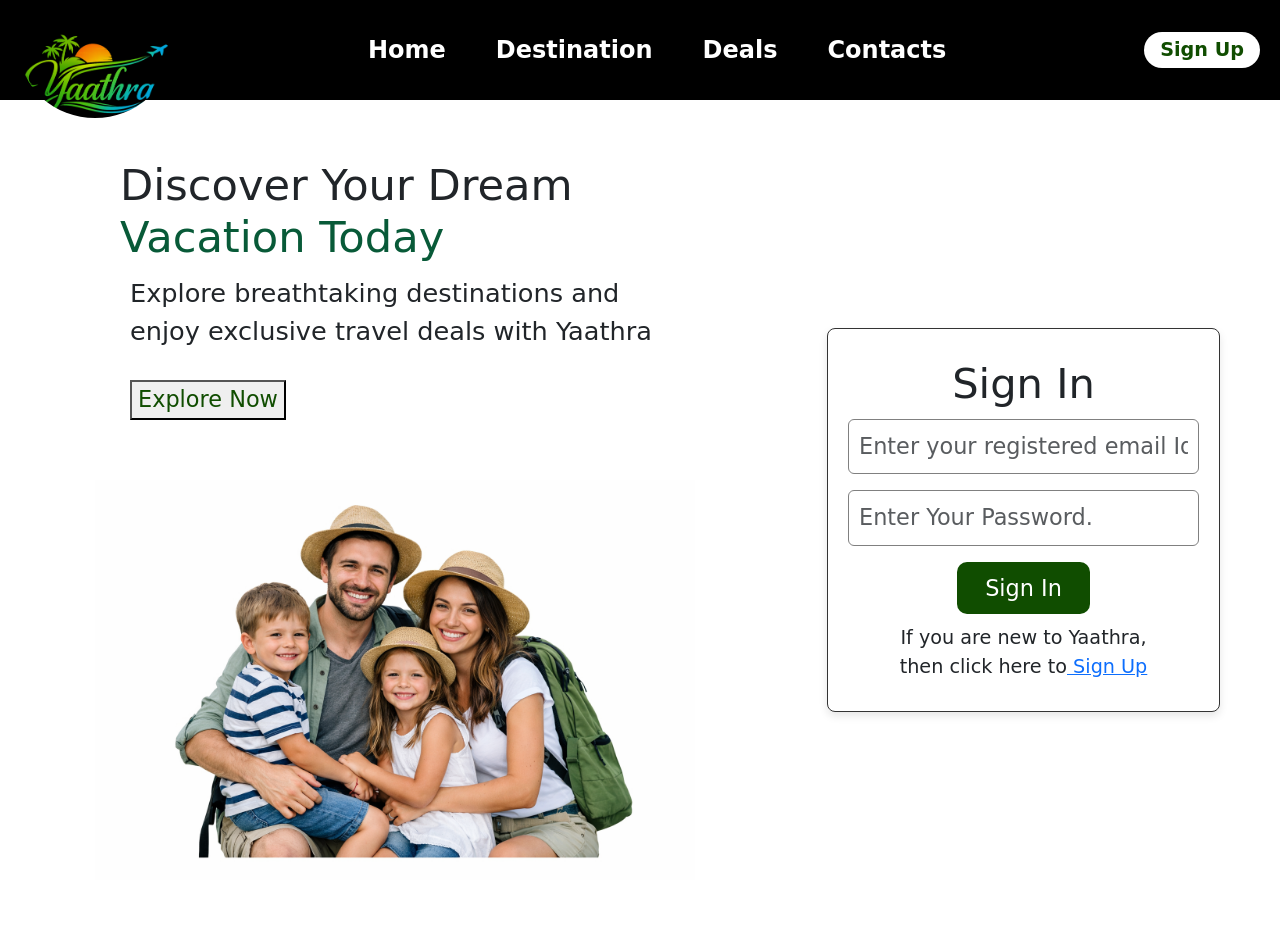
<file: SignIn.html>
<!DOCTYPE html>
<html lang="en">

<head>
  <meta charset="UTF-8">
  <meta name="viewport" content="width=device-width, initial-scale=1.0">
  <title>Sign In</title>
  <link href="https://cdn.jsdelivr.net/npm/bootstrap@5.3.8/dist/css/bootstrap.min.css" rel="stylesheet"
        integrity="sha384-sRIl4kxILFvY47J16cr9ZwB07vP4J8+LH7qKQnuqkuIAvNWLzeN8tE5YBujZqJLB" crossorigin="anonymous">
  <link rel="stylesheet" href="css/style.css">
  <link rel="stylesheet" href="css/signUp.css">
  <link rel="stylesheet" href="css/signIn.css">
</head>

<body>
  <!-- header -->
  <header>
    <div class="head">
      <img src="images/logo1.png" alt="Logo of yaathra">

      <!-- Hamburger icon -->
      <div class="hamburger">
        <span></span>
        <span></span>
        <span></span>
      </div>

      <div class="nav-links">
        <ul>
          <li><a href="#home">Home</a></li>
          <li><a href="#destination">Destination</a></li>
          <li><a href="#deals">Deals</a></li>
          <li><a href="#contacts">Contacts</a></li>
        </ul>
      </div>
      <button class="btn-header" onclick="window.location.href='SignUp.html'">Sign Up</button>
    </div>
  </header>

  <main>
    <div class="d-flex flex-row section-together">
      <div class="hero-signup" id="home">
        <div class="hero-signup-text">
          <h1>Discover Your Dream <span style="color: rgb(8, 90, 56);">Vacation Today</span></h1>
          <p>Explore breathtaking destinations and enjoy exclusive travel deals with Yaathra</p>
          <button>Explore Now</button>
        </div>
        <div class="hero-signup-image">
          <img src="images/travel-hero-image.png" alt="family photo travel">
        </div>
      </div>


      
      <form>
        <div class="form-container">
          <h1>Sign In</h1>
          <div class="mb-3">
            <input type="email" class="form-control" id="emailId" placeholder="Enter your registered email Id.">
            <span class="ErrorMessage" id="emailError"></span>
          </div>
          <div class="mb-3">
            <input type="password" class="form-control" id="passwordId" placeholder="Enter Your Password.">
            <span class="ErrorMessage" id="passwordError"></span>
          </div>
          <button type="submit" class="btn-header" id="btnSignInId">Sign In</button>
          <p> If you are new to Yaathra, <br>then click here to<a href="SignUp.html"> Sign Up</a></p>
        </div>
      </form>
    </div>
  </main>

  <script>
    const hamburger = document.querySelector(".hamburger");
    const navLinks = document.querySelector(".nav-links");

    hamburger.addEventListener("click", () => {
      navLinks.classList.toggle("active");
      hamburger.classList.toggle("active"); // animate icon
    });
  </script>

  <script src="https://cdn.jsdelivr.net/npm/bootstrap@5.3.8/dist/js/bootstrap.bundle.min.js"
          integrity="sha384-FKyoEForCGlyvwx9Hj09JcYn3nv7wiPVlz7YYwJrWVcXK/BmnVDxM+D2scQbITxI"
          crossorigin="anonymous"></script>
  <script src="js/signIn.js"></script>

</body>
</html>
</file>
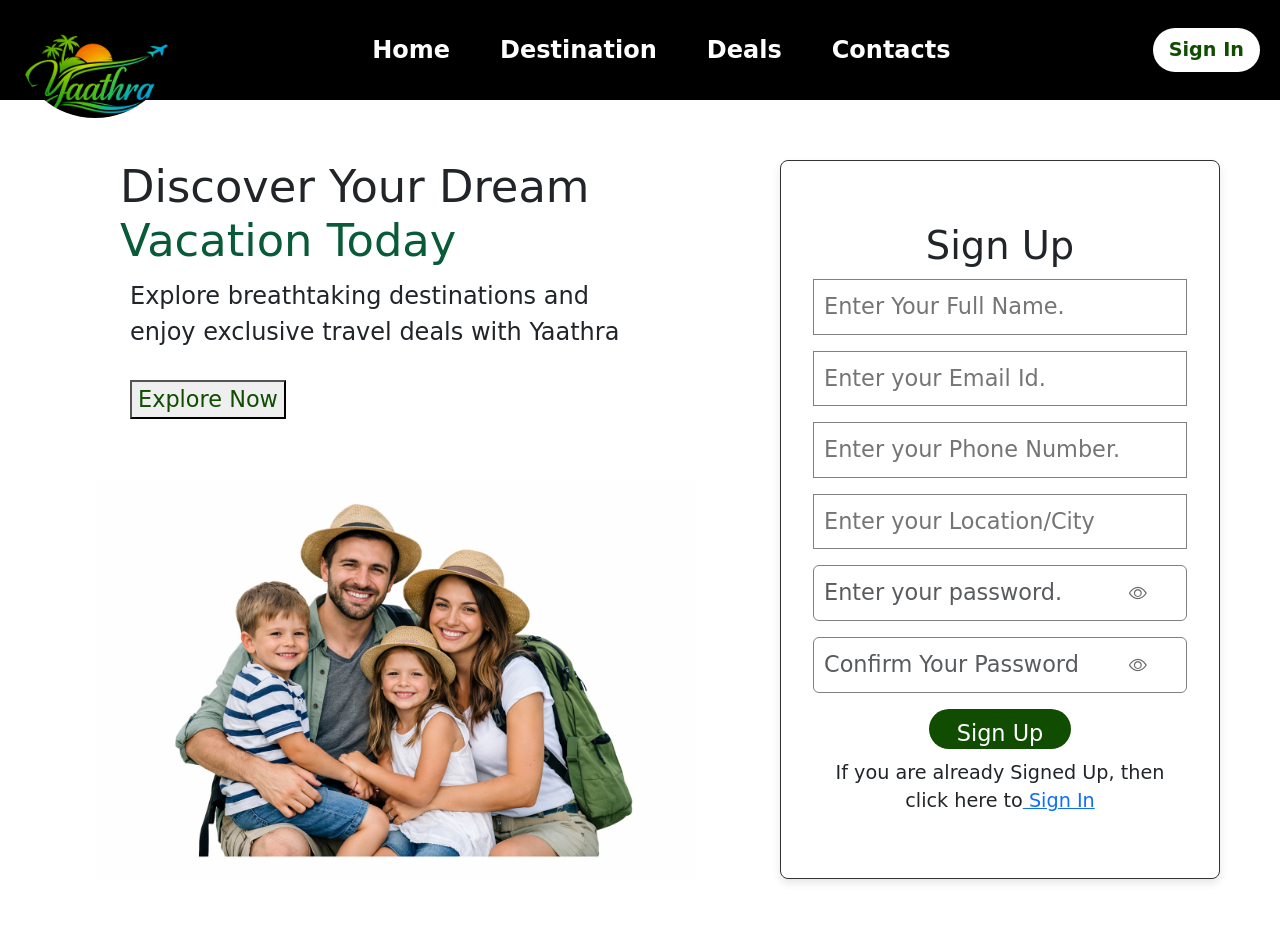
<file: SignUp.html>
<!DOCTYPE html>
<html lang="en">

<head>
    <meta charset="UTF-8">
    <meta name="viewport" content="width=device-width, initial-scale=1.0">
    <title>Sign Up</title>
    <link href="https://cdn.jsdelivr.net/npm/bootstrap@5.3.8/dist/css/bootstrap.min.css" rel="stylesheet"
        integrity="sha384-sRIl4kxILFvY47J16cr9ZwB07vP4J8+LH7qKQnuqkuIAvNWLzeN8tE5YBujZqJLB" crossorigin="anonymous">
    <link rel="stylesheet" href="css/style.css">
    <link rel="stylesheet" href="css/signUp.css">
    <link rel="stylesheet" href="https://cdn.jsdelivr.net/npm/bootstrap-icons/font/bootstrap-icons.css">

</head>

<body>
    <!-- header -->
    <header>
        <div class="head">
            <img src="images/logo1.png" alt="Logo of yaathra">

            <!-- Hamburger icon -->
            <div class="hamburger">
                <span></span>
                <span></span>
                <span></span>
            </div>

            <div class="nav-links">
                <ul>
                    <li><a href="#home">Home</a></li>
                    <li><a href="#destination">Destination</a></li>
                    <li><a href="#deals">Deals</a></li>
                    <li><a href="#contacts">Contacts</a></li>
                </ul>

            </div>
            <button class="headerbutton" onclick="window.location.href='SignIn.html'">Sign In</button>

        </div>
    </header>

    <main>
        <div class="d-flex flex-row section-together">
            <div class="hero-signup" id="home">
                <div class="hero-signup-text">
                    <h1>Discover Your Dream <span style="color: rgb(8, 90, 56);">Vacation Today</span></h1>
                    <p>Explore breathtaking destinations and enjoy exclusive travel deals with Yaathra</p>
                    <button>Explore Now</button>
                </div>
                <div class="hero-signup-image">
                    <img src="images/travel-hero-image.png" alt="family photo travel">
                </div>
            </div>


            <div class="form-container d-flex flex-column justify-content-center gap-3">
                <form>
                    <div class="form container">
                        <h1>Sign Up</h1>
                        <div class="mb-3 d-flex flex-column">
                            <input type="text" id="nameId" placeholder="Enter Your Full Name.">
                            <span class="ErrorMessage" id="nameError"></span>
                        </div>

                        <div class="mb-3 d-flex flex-column">

                            <input type="email" id="emailId" placeholder="Enter your Email Id.">
                            <span class="ErrorMessage" id="emailError"></span>
                        </div>

                        <div class="mb-3 d-flex flex-column">

                            <input type="number" id="phoneId" placeholder="Enter your Phone Number." maxlength="10" minlength="10">
                            <span class="ErrorMessage" id="phoneError"></span>
                        </div>

                        <div class="mb-3 d-flex flex-column">

                            <input type="text" id="cityId" placeholder="Enter your Location/City">
                            <span class="ErrorMessage" id="cityError"></span>
                        </div>

                        <div class="mb-3 position-relative">
                            <input type="password" class="form-control" id="passwordId"
                                placeholder="Enter your password." style="padding-right: 40px;">
                            <!-- extra space for icon -->
                            <i class="bi bi-eye toggle-password" onclick="togglePassword('passwordId', this)"></i>
                        </div>
                            <span class="ErrorMessage" id="passwordError"></span>


                        <div class="mb-3 position-relative">
                            <input type="password" class="form-control" id="confirmPasswordId"
                                placeholder="Confirm Your Password" style="padding-right: 40px;">
                            <i class="bi bi-eye toggle-password"
                                onclick="togglePassword('confirmPasswordId', this)"></i>
                        </div>
                            <span class="ErrorMessage" id="confirmPasswordError"></span>


                        <div>
                        <button type="submit" class="btn btn-primary btn-header" id="btnSignUpId">Sign Up</button>
                        <p> If you are already Signed Up, then click here to<a href="SignIn.html"> Sign In</a></p>
                        </div>
                    </div>
                </form>

            </div>
    </main>

    </div>

    <script src="https://cdn.jsdelivr.net/npm/bootstrap@5.3.8/dist/js/bootstrap.bundle.min.js"
        integrity="sha384-FKyoEForCGlyvwx9Hj09JcYn3nv7wiPVlz7YYwJrWVcXK/BmnVDxM+D2scQbITxI"
        crossorigin="anonymous"></script>
    <script src="js/signUp.js"></script>
</body>

</html>
</file>
<file: css/style.css>
* {
    box-sizing: border-box;
}

body {
    padding-top: 150px;
    text-align: center;
    background-color: #ffffff;
}

body h1 {
    font-size: 2rem;
}

body h2 {
    font-size: 1.5rem;
}

body h3 {
    font-size: 30px;
    color: #2f5c2f;
}

body p {
    font-size: 1.2rem;
    margin: 10px;
}

/* Header */
.head {
    display: flex;
    justify-content: space-between;
    align-items: center;
    background-color: black;
    max-height: 100px;
    padding: 15px 10px;
    color: white;

    position: fixed;
    top: 0;
    left: 0;
    width: 100%;
    z-index: 1000;
}

.head img {
    padding-top: 50px;
    max-width: 150px;
    border-radius: 50%;
}

.head button {
    background-color: white;
    color: #104d00;
    border: none;
    padding: 8px 16px;
    border-radius: 30px;
    cursor: pointer;
    height: auto;
    font-size: 1.2rem;
}

.head button:hover {
    background-color: #6b8e6b;
    color: white;
}



/* Mobile nav hidden by default */
.nav-links {
    max-height: 0;
    overflow: hidden;
    opacity: 0;
    flex-direction: column;
    background: #6b8e6b;
    position: absolute;
    top: 60px;
    right: 20px;
    width: 200px;
    padding: 0 15px;
    border-radius: 8px;
    transition: max-height 0.4s ease, opacity 0.4s ease, padding 0.3s ease;
}

.nav-links.active {
    max-height: 300px;
    opacity: 1;
    padding: 15px;
}

.nav-links ul {
    list-style: none;
    margin: 0;
    padding: 0;
}

.nav-links li {
    padding: 10px 0;
    color: white;
    font-weight: bold;
}

.nav-links a {
    color: white;
    text-decoration: none;
    font-weight: bold;
    padding: 0 15px;
}

.nav-links a:hover {
    color: #f0f0f0;
    text-decoration: underline;
}

/* Hamburger */
.hamburger {
    display: flex;
    flex-direction: column;
    gap: 5px;
    cursor: pointer;
    z-index: 1000;
}

.hamburger span {
    height: 3px;
    width: 25px;
    background: white;
    border-radius: 2px;
    transition: all 0.3s ease;
}

.hamburger.active span:nth-child(1) {
    transform: rotate(45deg) translate(5px, 5px);
}

.hamburger.active span:nth-child(2) {
    opacity: 0;
}

.hamburger.active span:nth-child(3) {
    transform: rotate(-45deg) translate(6px, -6px);
}

/* Hero */
.hero {
    display: flex;
    flex-direction: column;
    /* mobile default */
    align-items: center;
    text-align: center;
    gap: 20px;
}

.hero-text {
    flex: 1;
}

.hero-image {
    flex: 1;
    
}

.hero img {
    width: 100%;
    height: auto;
    margin-top: 20px;
}


.hero-image-signup {
    flex: 1;
    display: none; /* Mobile view - Signup page- image section */
}


.hero button {
    background-color: #104d00;
    color: white;
    border: none;
    padding: 8px 16px;
    border-radius: 30px;
    cursor: pointer;
    height: 40px;
    font-size: 1rem;
}

.hero button:hover {
    background-color: #6b8e6b;
    color: white;
}

/* Deals */
.nav-options {
    display: flex;
    flex-direction: column;
    align-items: center;
    justify-content: center;
    background-color: #e6f8e2;
    border: 1px solid #7e9c76;
    margin: 0 80px 50px;
    border-radius: 5%;


    flex: 1 1 250px;
    max-width: 300px;
    min-width: 200px;
    height: auto;
    padding: 20px;


    text-align: center;
    text-decoration: none;
    color: inherit;
    cursor: pointer;
    transition: transform 0.2s ease, box-shadow 0.2s ease;
}

.nav-options:hover {
    transform: translateY(-5px);
    box-shadow: 0 4px 10px rgba(15, 240, 3, 0.2);
    border-color: rgb(13, 243, 93);
}

.nav-options img {
    width: 40px;
    margin-top: 5px;
}



.nav-options h3 {
    font-size: 1rem;
    ;
}

.nav-options p {
    font-size: .8rem;
}



.prof-head {
    border-radius: 50%;
}




.main-deals-nav {
    display: flex;
    flex-wrap: wrap;
    justify-content: center;
    gap: 20px;
}

.deals-heading {
    margin-bottom: 50px;
}

.deals-heading p {
    text-align: justify;
}

/* Vacation cards */

.vacation-card {
    display: flex;
    flex-direction: column;
    margin-right: 20px;


}


.vacation-nav {
    display: flex;
    flex-direction: column;
    margin: 40px auto 50px;
    border: 1px solid #7e9c76;
    max-width: 300px;
    padding: 20px;
    border-radius: 20px;

}

.vac-nav-options {
    background-color: #f5f5f5;
    border-radius: 8px;
    overflow: hidden;

}

.vac-nav-options p {
    font-size: 1.5rem;
}

.vac-nav-options img {
    width: 300px;
    height: 3 00px;
    border-radius: 20px 20px 0 0;
}

.place-price {
    display: flex;
    justify-content: space-between;
    padding: 10px 0;
    font-weight: bold;
    border-bottom: 1px solid #7e9c76;
}

.place-price p {
    font-size: 1.2rem;

}

.trip-day-btn {
    display: flex;
    justify-content: space-between;
    padding-top: 20px;
}

.trip-day-btn p {
    color: #104d00;
    font-size: 1rem;
}

.trip-day-btn button {
    background-color: rgb(8, 90, 56);
    color: white;
    border: none;
    padding: 8px 16px;
    border-radius: 20px;
    cursor: pointer;
    width: auto;
    height: 40px;
    font-size: 0.8rem;
}

.trip-day-btn button:hover {
    background-color: #6b8e6b;
    color: white;
}

/* Feedback */
.client-feedback {
    display: flex;
    flex-direction: column;
    border: 1px solid #7e9c76;
    border-radius: 20px;
    background-color: #e6f8e2;
    margin: 50px;
}

.client-feedback-text p {
    text-align: justify;
}

.feedback-1 {
    position: relative;
    background-color: #ffffff;
    border: 1px solid #2f5c2f;
    border-radius: 30px;
    padding: 20px;
    margin: 50px;
    text-align: justify;
}

.feedback-1-img {
    width: 12%;
    max-width: 50px;
    min-width: 40px;
    height: auto;
    border-radius: 50%;
    position: absolute;
    top: -10px;
    left: -10px;
}

.client p {
    font-size: 1.2rem;
    font-weight: bolder;
    color: #104d00;
}

/* Subscribe form */
.get-in-touch {
    display: flex;
    flex-direction: column;
    align-items: center;
    margin: 20px auto;
    border: 1px solid #2f5c2f;
    border-radius: 10px;
    padding: 20px;
    width: 90%;
    max-width: 500px;
    background-image: url("../images/form-bg-image.png");
    background-size: cover;
    background-position: center;
    background-repeat: repeat;
    position: relative;
}

.get-in-touch::before {
    content: "";
    position: absolute;
    inset: 0;
    background-color: rgba(255, 255, 255, 0.4);
    z-index: 0;
}

.get-in-touch * {
    position: relative;
    z-index: 1;
}

.get-in-touch h2 {
    text-align: center;
    margin-bottom: 20px;
}

.get-in-touch-fields {
    display: flex;
    flex-direction: column;
    gap: 15px;
    width: 100%;
}

.get-in-touch-fields input,
.get-in-touch-fields textarea {
    padding: 10px;
    border: 1px solid #7e9c76;
    border-radius: 5px;
    font-size: 1rem;
}

.get-in-touch-fields input:focus,
.get-in-touch-fields textarea:focus {
    outline: none;
    border-color: rgb(8, 90, 56);
    box-shadow: 0 0 5px rgba(8, 90, 56, 0.3);
}


.subscribe-btn {
    background-color: rgb(8, 90, 56);
    color: white;
    border: none;
    padding: 10px 20px;
    border-radius: 5px;
    cursor: pointer;
    font-size: 1rem;
    margin-top: 10px;
}

.subscribe-btn:hover {
    background-color: #2f5c2f;
}

/* Footer */
.footer-container {
    display: flex;
    flex-direction: column;
    align-items: center;
    text-align: center;
    padding: 10px;
    gap: 10px;
    border-top: 1px solid #6b8e6b;
    background: black;
    color: white;
}

.company-media img {

    padding-top: 20px;
    max-width: 100px;
    border-radius: 50%;

}

.company-media p {
    margin-top: 0px;
}

.more-options {
    display: flex;
    flex-direction: column;
    justify-content: center;
    text-align: center;
    padding: 20px;
    gap: 20px;
}

.more-options h3 {
    font-size: 1.5rem;
    font-weight: bold;
    margin-bottom: 2px;
}

.more-options ul {
    list-style: none;
    padding: 0;
    margin: 0;
}

.more-options ul li a {
    text-decoration: none;
    color: #9aeaab;
}

.more-options ul li a:hover {
    color: rgb(8, 90, 56);
}

.social-links img {
    margin: 0 10px;
    transition: transform 0.2s ease;
    border-radius: 0%;

}

.social-links img:hover {
    transform: scale(1.1);
}

.copyright-terms {
    border-top: 1px solid #6b8e6b;
    padding-top: 10px;
    display: flex;
    flex-direction: column;
    align-items: center;
    background-color: black;
    color: white;
}






/* Tab view: >768 */

@media (min-width:769px) and (max-width:1024px) {
    body {
        padding-top: 120px;
    }



    body h2 {
        font-size: 2.5rem;
    }

    body h3 {
        font-size: 1rem;
        color: #2f5c2f;
    }

    body p {
        font-size: 1.2rem;
        margin: 10px;
    }

    .hero-text p {
        font-size: 1.5rem;

    }

    .hamburger {
        display: none;

    }

    .nav-links {
        display: flex;
        position: static;
        background: none;
        width: auto;
        padding: 0;
        opacity: 1;
        max-height: none;
    }

    .nav-links ul {
        display: flex;
        gap: 20px;
    }

    .nav-links li {
        padding: 0;
        color: white;
        font-weight: bold;
        font-size: 1rem;
    }

    .hero {
        flex-direction: row;
        justify-content: space-between;
        margin-bottom: 50px;
    }

    .hero h1 {
        font-size: 3rem;
        font-weight: bolder;
    }

    .hero img {
        width: 100%;
        max-width: 800px;
        margin-top: 0;
    }

    .main-deals-nav {
        flex-direction: row;
        flex-wrap: wrap;
        justify-content: space-evenly;
        gap: 20px;



    }

    .nav-options {
       
        flex: 1 1 250px;
        max-width: 250px;
        height: auto;
        padding: 20px;
    }

    .nav-options img {
        width: 50px;
    }

    .nav-options h3 {
        font-size: 1.2rem;

    }

    .nav-options p {
        font-size: 1rem;
    }

    .vacation-card {
        flex-direction: row;
        justify-content: space-evenly;
        gap: 20px;
    }

    .vacation-nav {
        height: 400px;
        width: 400px;
    }

    .vac-nav-options img {
        height: 200px;
        width: 200px;
    }

    .client-feedback {
        display: flex;
        flex-direction: row;

        margin: 20px;
    }

    .client-feedback-text p {
        text-align: justify;
    }

    .feedback-1 {

        padding: 10px;
        margin: 20px;
        text-align: justify;
    }

    .feedback-1-img {
        width: 15%;
        max-width: 80px;
        height: auto;
        border-radius: 50%;
        position: absolute;
        top: -10px;
        left: -10px;
    }


    .client p {
        font-size: 1.2rem;
        font-weight: bolder;
        color: #104d00;
    }

    .more-options {
        flex-direction: row;
        justify-content: center;
        text-align: left;
        gap: 40px;
    }

    .company-media img {

        padding-top: 20px;
        max-width: 100px;
        border-radius: 50%;

    }

    .social-links img {
        border-radius: 0%;

    }

    .footer-container {
        flex-direction: row;
        justify-content: space-between;
        align-items: flex-start;
        padding: 0 40px;
    }


}

/* Desktop view: ≥1025px */
@media (min-width: 1025px) {
    body {
        padding-top: 120px;
        padding-left: 20px;
        padding-right: 20px;
    }

    body h2 {
        font-size: 3rem;

    }

    .head {
        padding-left: 20px;
        padding-right: 20px;

    }

    .head h2 {
        font-size: 3rem;
    }

    .hamburger {
        display: none;

    }

    .nav-links {
        display: flex;
        position: static;
        background: none;
        width: auto;
        padding: 0;
        opacity: 1;
        max-height: none;
    }

    .nav-links ul {
        display: flex;
        gap: 20px;
    }

    .nav-links li {
        padding: 0;
        color: white;
        font-weight: bold;
        font-size: 1.5rem;
    }

    .head button {
        font-weight: bolder;
    }

    .hero {
        flex-direction: row;
        justify-content: space-between;
        align-items: center;
        margin-bottom: 50px;
        gap: 40px;
    }

    .hero h1 {
        font-size: 5rem;
        font-weight: bolder;
    }

    .hero p {
        font-size: 2rem;
    }

    .hero img {
        width: 100%;
        max-width: 1000px;
        margin-top: 0;
    }



    .hero button {
        font-weight: bolder;
    }

    .deals-heading p {
        font-size: 1.5rem;
    }

    .main-deals-nav {
        flex-direction: row;
        flex-wrap: wrap;
        justify-content: space-evenly;
        gap: 20px;
    }

    .nav-options {
        flex: 1 1 300px;
        max-width: 300px;
        height: auto;
        padding: 20px;
    }

    .nav-options img {
        width: 60px;
        margin-bottom: 10px;
    }

    .nav-options h3 {
        font-size: 1.6rem;
    }

    .nav-options p {
        font-size: 1.2rem;
    }

    .vacation-card {
        flex-direction: row;
        flex-wrap: wrap;
        justify-content: center;
        gap: 20px;
    }

    .vacation-nav {
        flex: 1 1 300px;
        max-width: 500px;
        height: auto;
    }


    .trip-day-btn button {
        font-size: 1rem;
    }



    .vac-nav-options img {
        width: 100%;
        height: auto;
        border-radius: 20px 20px 0 0;
    }

    .client-feedback {
        flex-direction: row;
        justify-content: space-between;
        gap: 20px;
        margin: 20px;
    }

    .client-feedback-text h2 {
        font-size: 2rem;
    }

    .client-feedback-text p {
        font-size: 1.3rem;
        text-align: justify;
        padding: 50px;
        max-width: 1000px;
        flex: 1;
    }

    .feedback-1 {
        flex: 1;
        padding: 60px;
        margin: 30px;
        text-align: justify;
    }

    .feedback-1-img {
        width: 25%;
        max-width: 100px;
        height: auto;
        border-radius: 50%;
        position: absolute;
        top: -20px;
        left: -20px;
    }

    .social-links {
        margin-bottom: 10px;
    }

    .more-options {
        flex-direction: row;
        justify-content: space-evenly;
        text-align: left;
        gap: 100px;
    }

    .footer-container {
        flex-direction: row;
        justify-content: space-between;
        align-items: flex-start;
        padding: 0 40px;
    }

}
</file>
<file: css/signUp.css>
/* SIGNUP PAGE */

body {
    display: flex;
    justify-content: center;
    align-items: center;
    min-height: 100vh;
    margin: 0;
}
.btn-header {
  background-color: #104d00;
  color: white;
  border: none;
  padding: 0 16px;         
  border-radius: 30px;
  cursor: pointer;
  height: 40px;
  font-size: 1rem;
  text-align: center;
  line-height: 20px;      

}


.btn-header:hover {
    background-color: #6b8e6b;
    color: white;
}

.form-container {
    border: 1px solid #333;
    border-radius: 8px;
    padding: 20px;
    max-width: 400px;
    width: 100%;
    background-color: #fff;
    box-shadow: 0 4px 8px rgba(0, 0, 0, 0.1);
}


.form-container h1 {
    margin-top: 10px;
    margin-bottom: 10px;
}

.ErrorMessage {
    color: red;
}

.form-container input {
    width: 300px;
    height: auto;
    border: 1px solid grey;
    padding: 10px;
}

/* Hero */


.hero-section {
    display: none;
}

.hero-signup {
    display: flex;
    flex-direction: column;
    /* mobile default */
    align-items: center;
    text-align: center;
    gap: 20px;
    display: none;

}

.hero-signup-text {
    flex: 1;
}

.hero-signup-image {
    flex: 1;

}

.hero-signup img {
    width: 100%;
    height: auto;
    margin-top: 20px;
}


.hero-signup-image {
    flex: 1;
    display: none;
    /* Mobile view - Signup page- image section */
}


.hero button {
    background-color: #104d00;
    color: white;
    border: none;
    padding: 8px 16px;
    border-radius: 30px;
    cursor: pointer;
    height: 40px;
    font-size: 1rem;
    
}

.hero button:hover {
    background-color: #6b8e6b;
    color: white;
}

.toggle-password {
    position: absolute;
    right: 40px;
    /* inside the input, right end */
    top: 50%;
    transform: translateY(-50%);
    cursor: pointer;
    font-size: 18px;
    color: #666;
}


/* Tabltet View */

@media (min-width: 769px) and (max-width: 1024px) {
    body {
        flex-direction: row;
        justify-content: space-evenly;
        align-items: flex-start;
        padding: 40px;
    }

    .section-together {
        margin-top: 200px;
        display: flex;
        justify-content: space-between;
        gap: 20px;
    }

    .form-container {
        max-width: 400px;
        width: 50%;
    }

    .form-container h1 {
        font-size: 2rem;
    }

    .form-container input {
        width: 100%;
        font-size: 1rem;
    }

    .btn {
        font-size: 1.1rem;
        padding: 12px 24px;
        border-radius: 30px;
        text-align: center;
        vertical-align: middle;
    }

    .hero-signup {
        display: flex;
        flex-direction: column;
        align-items: center;
        text-align: left;
        width: 50%;


    }

    .hero-signup-text h1 {
        font-size: 2.2rem;
    }

    .hero-signup-text p {
        font-size: 1.2rem;
    }

    .hero-signup-image {
        display: block;
    }

    .hero-signup img {
        width: 500px;
        height: auto;
    }

    .hero-signup button {
        color: #104d00;
        margin-left: 10px;
        margin-top: 20px;
        text-align: center;
        font-size: 1.2rem;


    }

    .hero button {
        font-size: 1.1rem;
        padding: 12px 24px;
        border-radius: 8px;

    }
}

@media (min-width: 1025px) {
    body {
        flex-direction: row;
        justify-content: center;
        align-items: flex-start;
        gap: 60px;
        padding: 60px;
    }

    .form-container {
        max-width: 600px;
        width: 40%;
    }

    .form-container h1 {
        font-size: 2.4rem;
    }

    .form-container input {
        width: 100%;
        font-size: 1.4rem;
    }

    .section-together {
        margin-top: 100px;
        display: flex;
        justify-content: space-between;
    }

    .btn {
        font-size: 1.4rem;
        padding: 14px 28px;
        border-radius: 30px;
    }

    .hero-signup {
        display: flex;
        flex-direction: column;
        align-items: center;
        text-align: left;
        width: 50%;
        gap: 40px;
    }

    .hero-signup-text h1 {
        font-size: 2.8rem;
    }

    .hero-signup-text p {
        font-size: 1.5rem;
    }

    .hero-signup-image {
        flex: 1;
        display: block;
    }

    .hero-signup img {
        width: 600px;
        height: auto;
    }
  .hero-signup button {
        color: #104d00;
        margin-left: 10px;
        margin-top: 20px;
        text-align: center;
        font-size: 1.4rem;


    }
}
</file>
<file: css/signIn.css>
/* Tablet View */
@media (min-width: 769px) and (max-width: 1024px) {
  body {
    flex-direction: row;
    justify-content: space-evenly;
    align-items: flex-start;
    padding: 40px;
  }

  .section-together {
    margin-top: 100px;
    display: flex;
    justify-content: space-between;
    gap: 20px;
    vertical-align: middle;
    align-items: center;
  }

  .form-container {
    max-width: 800px;
    width: 100%;
    margin-right: 50px;
    height: auto;

  }

  .form-container h1 {
    font-size: 2.2rem;
  }

  .form-container input {
    width: 100%;
    font-size: 1.2rem;
  }

  .btn-header {
    font-size: 1.4rem;
    padding: 12px 24px;
    border-radius: 8px;
    height: 48px;
    align-items: center;
  }

  .hero-signup {
    display: flex;
    flex-direction: column;
    align-items: center;
    text-align: left;
    width: 50%;
  }

  .hero-signup-text h1 {
    font-size: 2.4rem;
  }

  .hero-signup-text p {
    font-size: 1.4rem;
  }

  .hero-signup-image {
    display: block;
  }
 .hero-signup button {
        color: #104d00;
        margin-left: 10px;
        margin-top: 20px;
        text-align: center;
        font-size: 1.2rem;

    }

  .hero-signup img {
    width: 500px;
    height: auto;
  }
}

/* Desktop View */
@media (min-width: 1025px) {
  body {
    flex-direction: row;
    justify-content: center;
    align-items: flex-start;
    gap: 60px;
    padding: 60px;
  }

   .form-container {
    max-width: 800px;
    width: 100%;
    margin-right: 50px;
    height: auto;
  }

  .form-container h1 {
    font-size: 2.6rem;
  }

  .form-container input {
    width: 100%;
    font-size: 1.4rem;
  }

  .section-together {
    margin-top: 100px;
    display: flex;
    justify-content: space-between;
    gap: 20px;
    vertical-align: middle;
    align-items: center;
  }

  .btn-header {
    font-size: 1.4rem;
    padding: 14px 28px;
    border-radius: 10px;
    height: 52px;
  }

  .hero-signup {
    display: flex;
    flex-direction: column; /* text + image side by side */
    align-items: center;
    text-align: left;
    width: 50%;
    gap: 40px;
  }

  .hero-signup-text h1 {
    font-size: 2.7rem;
  }
     .hero-signup button {
        color: #104d00;
        margin-left: 10px;
        margin-top: 20px;
        text-align: center;
        font-size: 1.4rem;

    }


  .hero-signup-text p {
    font-size: 1.6rem;
  }

  .hero-signup-image {
    flex: 1;
    display: block;
  }

  .hero-signup img {
    width: 600px;
    height: auto;
  }
}
</file>
